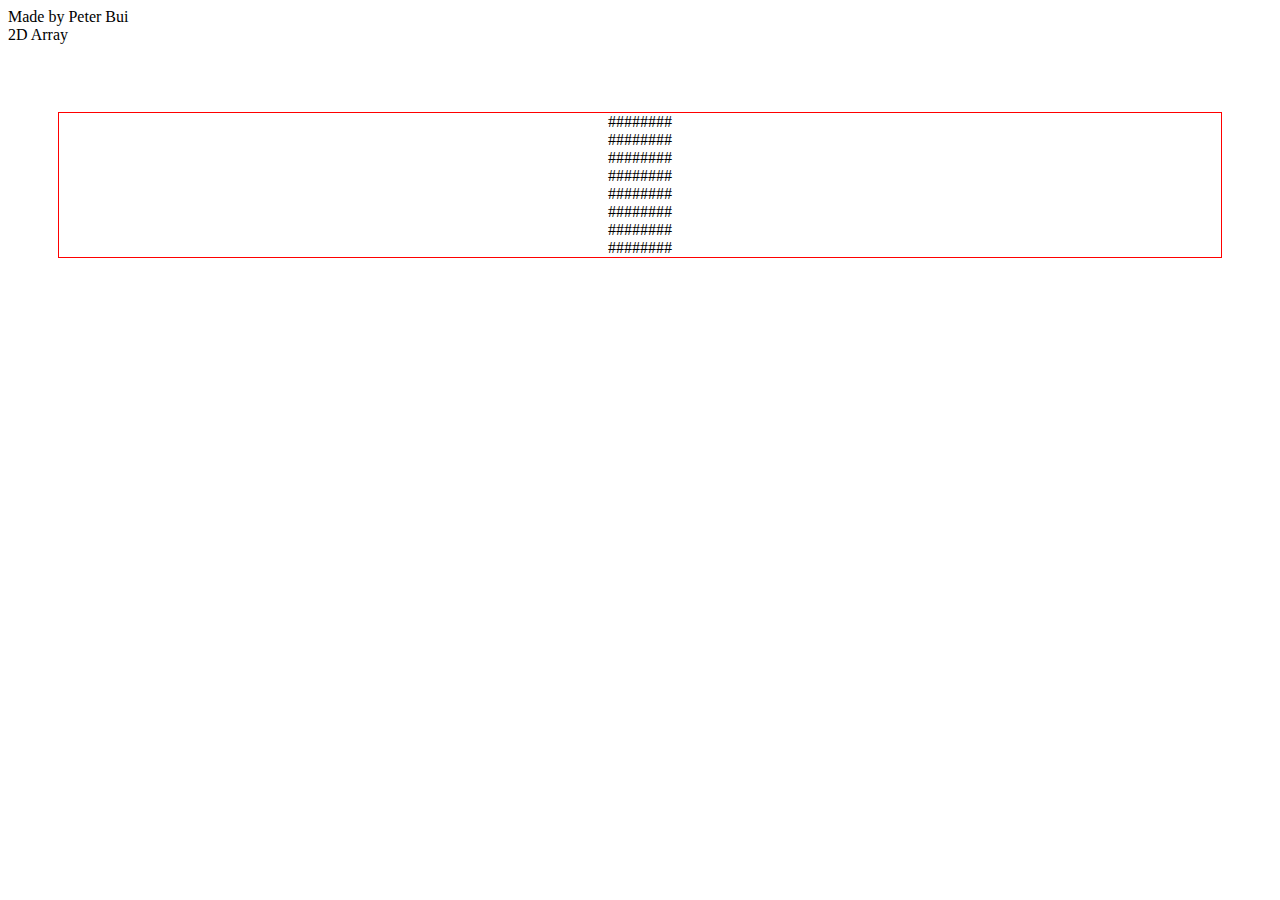
<file: 2darray.html>
<!-- test -->
<!DOCTYPE html>
<html>
	<script>
	//Function: cell Object constructor
	//Input: x coordinate, y coordinate, and visibility flag
	//Output: Defined cell object
	function cell(xc, yc, v, i) {
		this.x = xc;
		this.y = yc;
		this.visibility = v;
		this.image = i;
	}

	//Function: create2DArray
	//Input: row size, column size starting from 0
	//Output: array[x][y] of cell objects
	function create2DArray(rows, cols){
		var a = new Array(rows); //create an array of size rows
		for(var i=0; i< a.length; i++) // for each array create another array of columns
		{
			a[i] = new Array(cols);
		}

		for(var i=0; i<rows; i++)
		{
			for(var j=0; j<rows; j++)
			{
				a[i][j] = new cell(i,j,0,""); 
			}
		}
		return a;
	}

	//Function: lineofsight
	//Input: array, row boundary, column boundar, player x coordinate, player y coordinate
	//Output: array with visibility tags for the line of sight of all cells seen
	function lineofsight(a, rows, cols, playerx,  playery){
	//if(playerx-2 >= 0)
	//	a[playerx-2][playery].visibility = 1;
	if(playerx-1 >= 0)
	{
		a[playerx-1][playery].visibility = 1;
		if(playery-1 >=0)
		{
			a[playerx-1][playery-1].visibility = 1; //assuming map size x and y are the same
		}
		if(playery+1 <= rows-1)
		{
			a[playerx-1][playery+1].visibility = 1;
		}
	}
	if(playery-1 >= 0)
			a[playerx][playery-1].visibility = 1;

	if(playerx >= 0)
		a[playerx][playery].visibility = 1;

	//if(playerx+2 <= cols-2)
	//	a[playerx+2][playery].visibility = 1;

	if(playerx+1 <= cols-1)
	{
		a[playerx+1][playery].visibility = 1;
		if(playery+1 <= rows-1)
		{
			a[playerx+1][playery+1].visibility = 1;
		}
		if(playery-1 >= 0)
		{
			a[playerx+1][playery-1].visibility = 1;
		}
	}
	//if(playery+2 <= rows-1)
	//	a[playerx][playery+2].visibility = 1;

	if(playery+1 <= rows-1)
		a[playerx][playery+1].visibility = 1;
	return a;
	}

	</script>
	<body>
	<script>
	var a = create2DArray(8, 8); //creates a 2 dimensional array given row,col
	//	a[0][0].visibility = 1; can modify visibility
	//a[x][y]
	//a[0][1].visibility = 1;
	//a = lineofsight(a, 8, 8, 1, 1);

	a = lineofsight(a, 8, 8, 1, 1);
	console.log(a); //displays the 2d array in the console
	</script>
	<script>
	function myFunction(file) {
			var text = "";
		//	x[0] = "A";
		//	x[1] = "B";
		//	x[2] = "C";
		for(var i = 0; i < a.length; i++){
			for(var j = 0; j < a[i].length; j++){

			a[i][j].image = file[0].display;
			text += a[i][j].image;

			}
			text += '<br>';
		}
		document.getElementById("printThis").innerHTML = text;
		document.getElementById("printThis").style.margin = "50px 50px 50px 50px";	
	}
	
	</script>
			
	<body>

		Made by Peter Bui<br>
		2D Array<br><br>

		<div id="printThis"
		     align="center"
		     style="border:1px solid red">
		     
			<script src="file.js"></script>
		</div>
		<br><br>
	</body>
</html>
</file>
